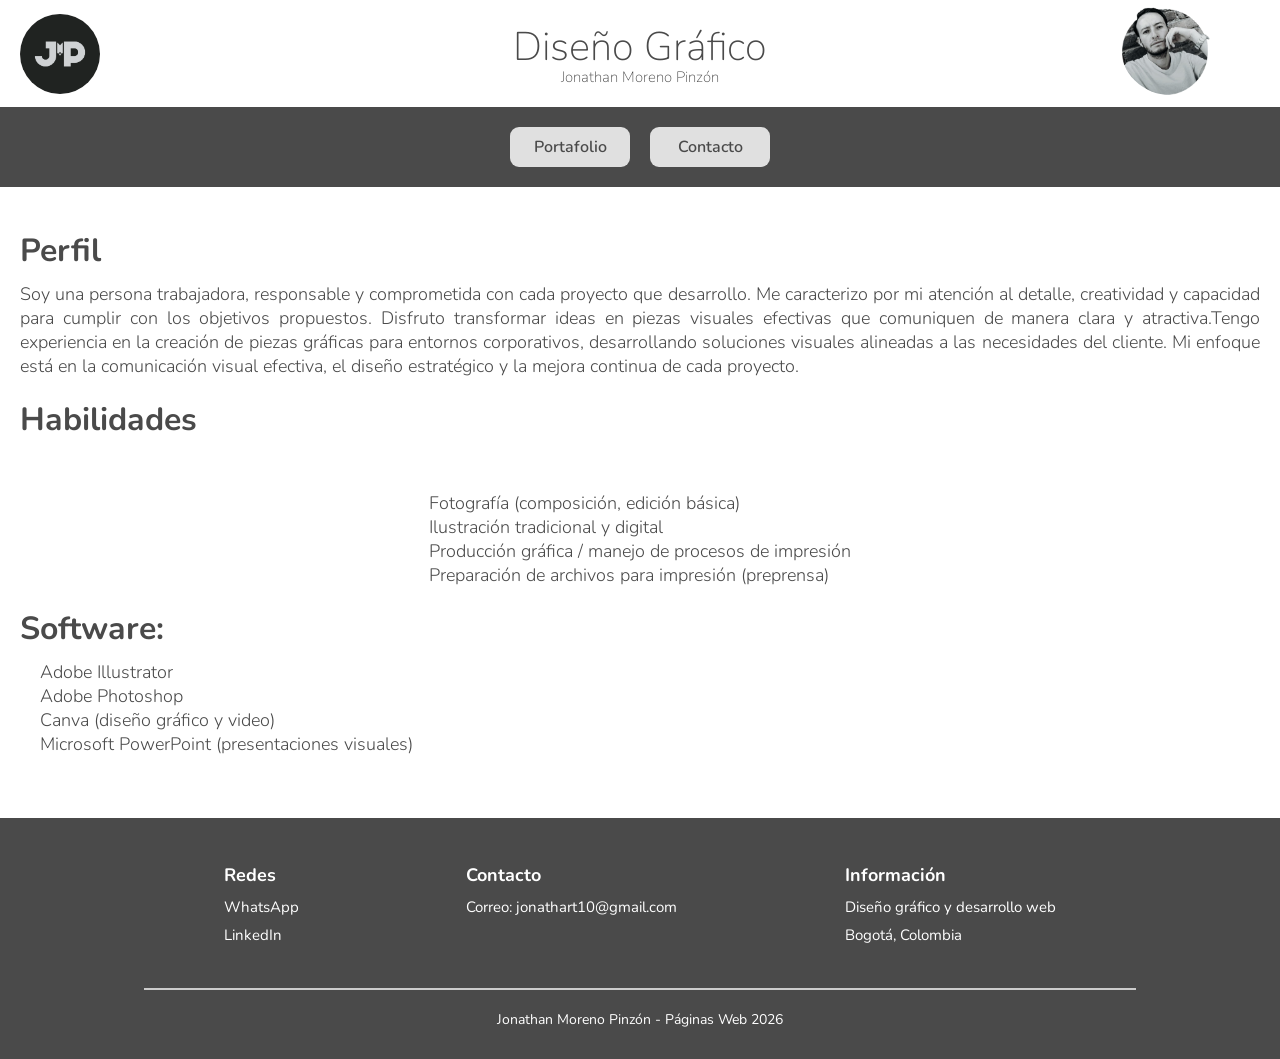
<file: index.html>
<head>
<link rel="stylesheet" type="text/css" href="css/estilo.css">
    <link rel="preconnect" href="https://fonts.googleapis.com">
<link rel="preconnect" href="https://fonts.gstatic.com" crossorigin>
<link href="https://fonts.googleapis.com/css2?family=Nunito:ital,wght@0,200..1000;1,200..1000&display=swap" rel="stylesheet"></head>

    <body>
        <header>

        <div class="caja_titulo">

        <a href="index.html" class="jmp"></a>
        
        <a href="" class="jmp2"></a>
        
            <div class="textos">
                <h1 class="tl1">Diseño Gráfico</h1>
            <h2 class="tl2">Jonathan Moreno Pinzón </h2>
         </div>
</div>
<ul class="menu1">

    <li class="btnm1"><a href="Portafolio.html">Portafolio</a></li>
    
<li class="btnm1"><a href="contacto.html">Contacto</a></li>

</ul>
        </header>
        <main class="espacioblanco">
            <h1 class="tl3">Perfil</h1>
            <p class="prepro">Soy una persona trabajadora, responsable y comprometida con cada proyecto que desarrollo. Me caracterizo por mi atención al detalle, creatividad y capacidad para cumplir con los objetivos propuestos. Disfruto transformar ideas en piezas visuales efectivas que comuniquen de manera clara y atractiva.Tengo experiencia en la creación de piezas gráficas para entornos corporativos, desarrollando soluciones visuales alineadas a las necesidades del cliente. Mi enfoque está en la comunicación visual efectiva, el diseño estratégico y la mejora continua de cada proyecto.</p>
            <h1 class="tl3">
                Habilidades
            </h1>
            <section class="prepro">
                <ul>
                <li>Fotografía (composición, edición básica)</li>
                <li>Ilustración tradicional y digital</li>
                <li>Producción gráfica / manejo de procesos de impresión</li>
                <li>Preparación de archivos para impresión (preprensa)</li>
                </ul>
            </section>
<h1 class="tl3">
    Software:
</h1>
     <ul class="prepro">
    <li>Adobe Illustrator</li>
    <li>Adobe Photoshop</li>
    <li>Canva (diseño gráfico y video)</li>
    <li>Microsoft PowerPoint (presentaciones visuales)</li>
    <li></li>
     </ul>
        </main>
        
    </body>
<footer class="footer">

    <div class="footer-contenido">

        <div class="footer-bloque">
            <h3 class="footer-titulo">Redes</h3>
            <ul>
                <li><a href="https://wa.me/573202270383" target="_blank">WhatsApp</a></li>
                <li><a href="https://www.linkedin.com/in/jonathan-moreno-196361381/" target="_blank">LinkedIn</a></li>
            </ul>
        </div>

        <div class="footer-bloque">
            <h3 class="footer-titulo">Contacto</h3>
            <ul>
                <li>Correo: jonathart10@gmail.com</li>
            </ul>
        </div>

        <div class="footer-bloque">
            <h3 class="footer-titulo">Información</h3>
            <ul>
                <li>Diseño gráfico y desarrollo web</li>
                <li>Bogotá, Colombia</li>
            </ul>
        </div>

    </div>

    <hr>

    <p class="footer-copy">
        Jonathan Moreno Pinzón - Páginas Web 2026
    </p>
    
</footer>
</file>
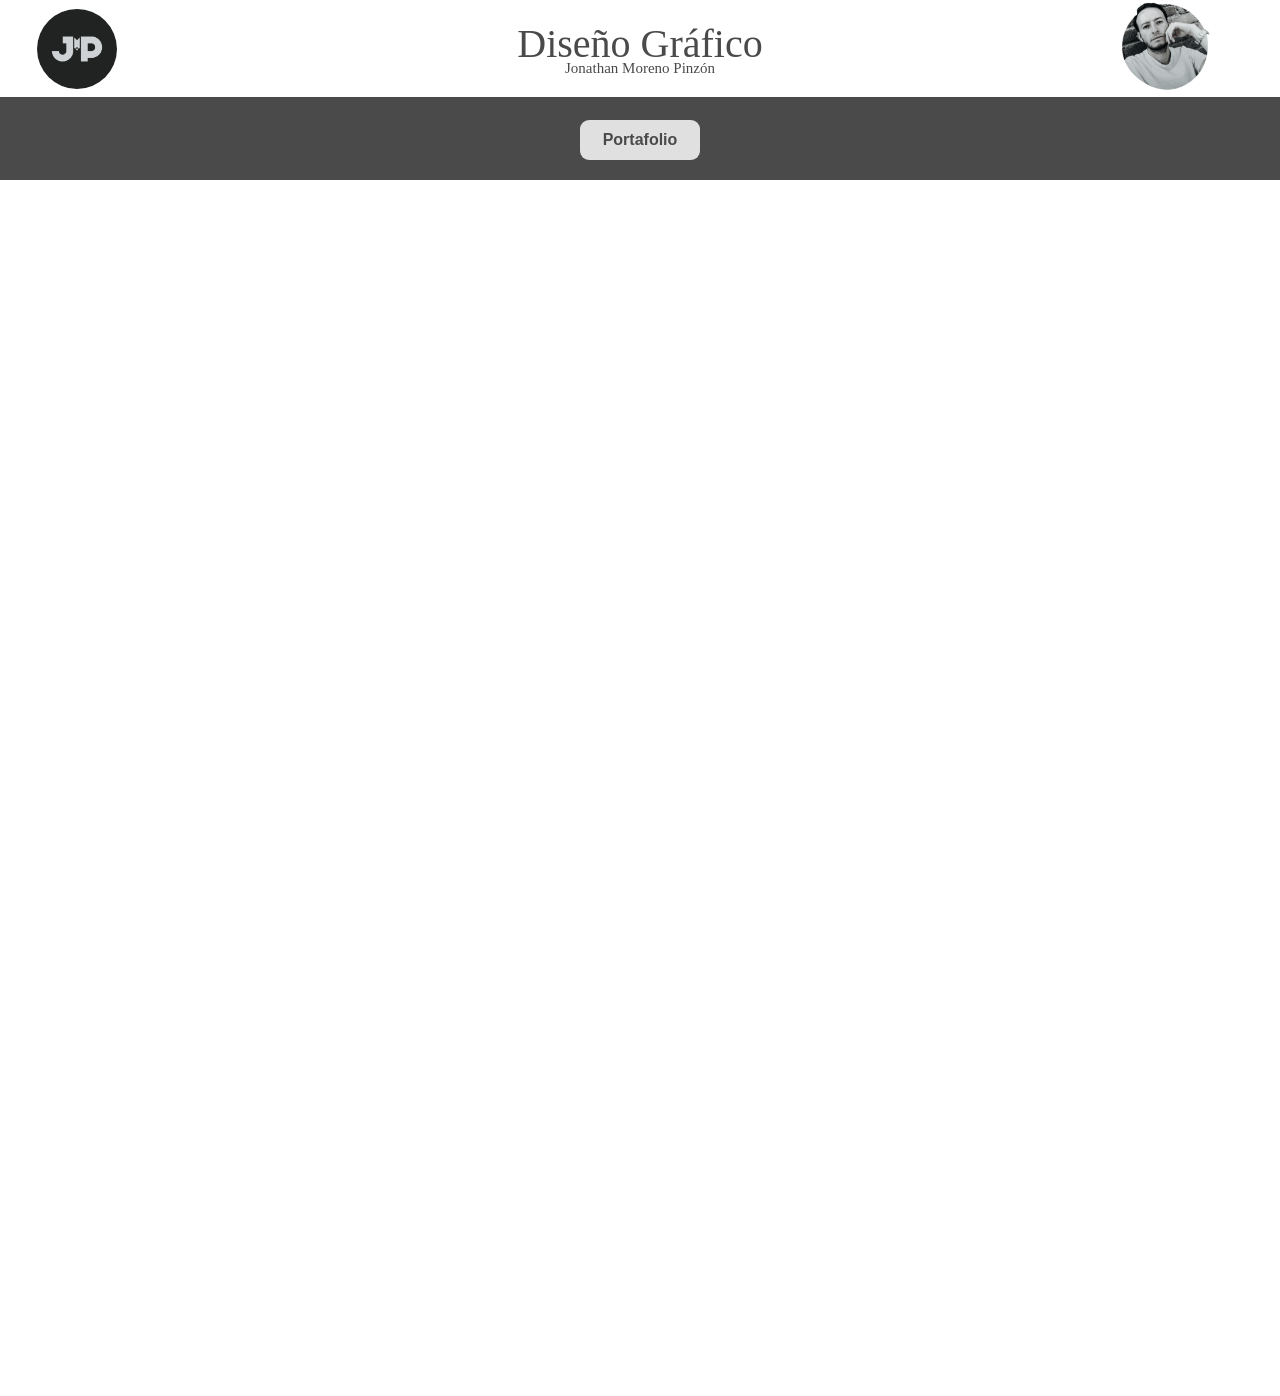
<file: contacto.html>
<html>
<head>
    
    <link rel="stylesheet" href="css/contacto.css">
</head>

<body>

<header>
            <div class="caja_titulo">


        <a href="index.html" 
class="jmp"></a>
        
        <a href="" class="jmp2"></a>
        
            <div class="textos">
                <h1 
class="tl1">Diseño 
Gráfico</h1>
            <h2 
class="tl2">Jonathan 
Moreno Pinzón </h2>
         </div>
</div>
<ul class="menu1">


    <li class="btnm1"><a 
href="Portafolio.
html">Portafolio</a></li>

</ul>
</header>

<main>

    <iframe src="https://docs.google.com/forms/d/e/1FAIpQLSdyETLbyPnpvmCDtxlnc5foqLyUwYMJb1fwPANJMLoL1zYQDQ/viewform?embedded=true" width="640" height="1176" frameborder="0" marginheight="0" marginwidth="0">Cargando…</iframe>

</main>

</body>
</html>
</file>
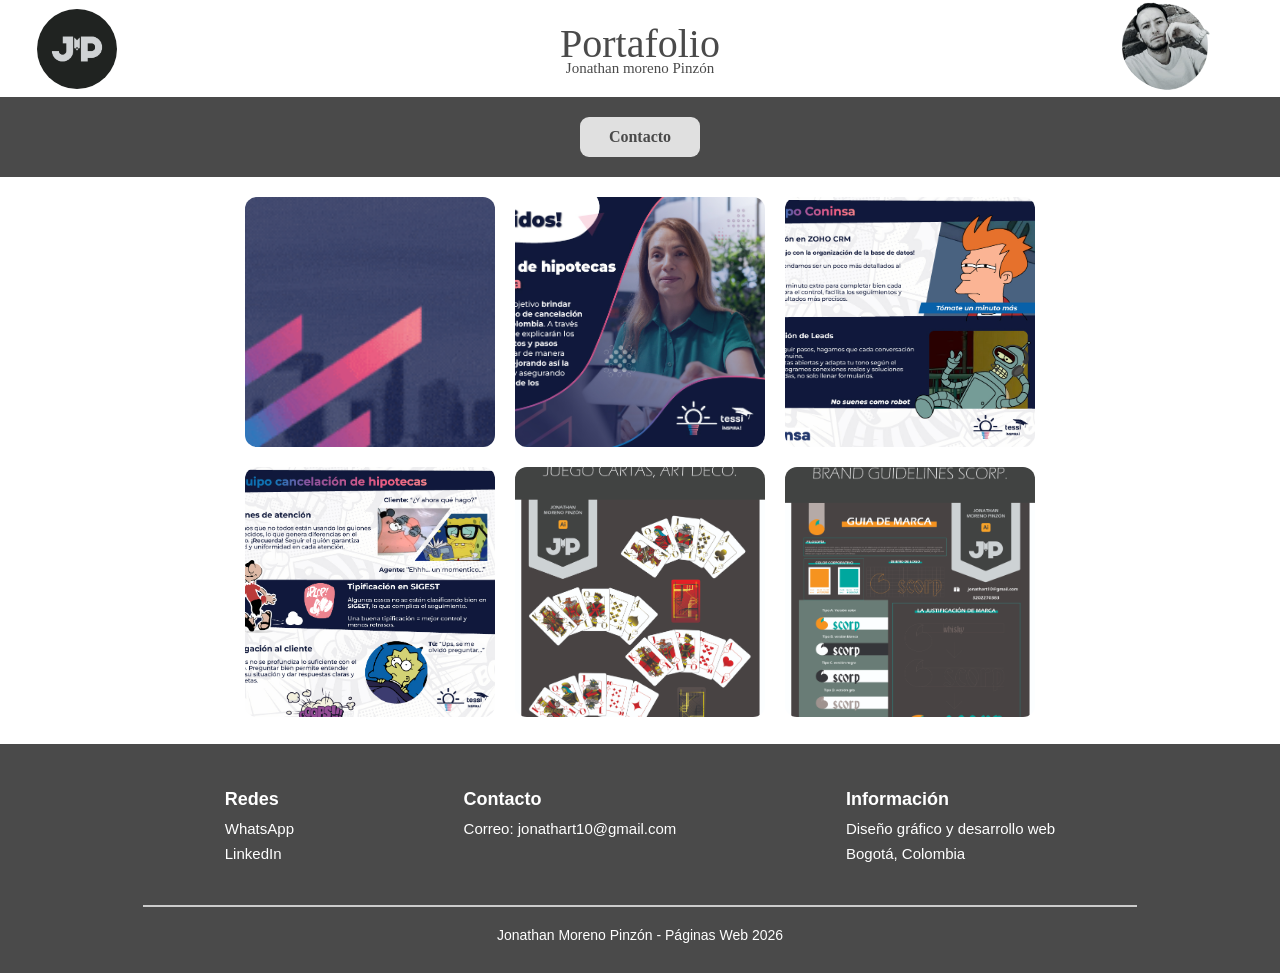
<file: Portafolio.html>
<html lang="es">
<head>
    <meta charset="UTF-8">
    <meta name="viewport" content="width=device-width, initial-scale=1.0">
    <title>Portafolio - Jonathan Moreno</title>

    <link href="css/portafolio.css" rel="stylesheet">
</head>

<body id="inicio">

<header>
    <div class="caja_titulo">

        <a href="index.html" class="jmp"></a>
        <a href="#" class="jmp2"></a>

        <div class="textos">
            <h1 class="tl1">Portafolio</h1>
            <h2 class="tl2">Jonathan moreno Pinzón </h2>
        </div>
    </div>

    <nav>
        <ul class="menu1">
            <li class="btnm1"><a href="contacto.html">Contacto</a></li>
        </ul>
    </nav>
</header>

<main>

    <section>
    <a href="#desc_t1"><div class="t_pq t1"></div></a>
    <a href="#desc_t2"><div class="t_pq t2"></div></a>
    <a href="#desc_t3"><div class="t_pq t3"></div></a>

    <a href="#desc_t4"><div class="t_pq t4"></div></a>
    <a href="#desc_t5"><div class="t_pq t5"></div></a>
    <a href="#desc_t6"><div class="t_pq t6"></div></a>
</section>

    <section class="descripciones" id="desc_t1">
        <div class="t_gr t1"></div>
        <article class="tx_desc">
            
            <h3 class="t_desc">Banner</h3>
            <p class="t_p_desc">
                Enfocado en promocionar servicios corporativos, con un estilo moderno y creativo 
                que busca atraer clientes a través de redes sociales y medios digitales.
            </p>
            <a href="#inicio">Cerrar</a>
        </article>
    </section>

    <section class="descripciones" id="desc_t2">
        
        <div class="t_gr t2"></div>
        <article class="tx_desc">
            <h3 class="t_desc">Nombre del proyecto</h3>
            <p class="t_p_desc">
                Descripción del trabajo realizado, explicando el objetivo, el estilo visual 
                y el tipo de cliente al que va dirigido.
            </p>
            <a href="#inicio">Cerrar</a>
        </article>
    </section>

    <section class="descripciones" id="desc_t3">
        
    <div class="t_gr"></div>
    <article class="tx_desc">
        <h3 class="t_desc">Equipo Coninsa</h3>
        <p class="t_p_desc">
            Pieza gráfica enfocada en comunicación corporativa interna, resaltando el trabajo en equipo y la identidad de la empresa.
        </p>
        <a href="#inicio">Cerrar</a>
    </article>
</section>

<section class="descripciones" id="desc_t4">
    <div class="t_gr"></div>
    <article class="tx_desc">
        <h3 class="t_desc">Pieza tipo meme</h3>
        <p class="t_p_desc">
            Diseño gráfico con enfoque creativo y humorístico, utilizado para generar interacción en redes sociales.
        </p>
        <a href="#inicio">Cerrar</a>
    </article>
</section>

<section class="descripciones" id="desc_t5">
    <div class="t_gr"></div>
    <article class="tx_desc">
        <h3 class="t_desc">Cartas Art Deco</h3>
        <p class="t_p_desc">
            Proyecto de ilustración inspirado en el estilo Art Deco, destacando formas geométricas y estética elegante.
        </p>
        <a href="#inicio">Cerrar</a>
    </article>
</section>

<section class="descripciones" id="desc_t6">
    <div class="t_gr"></div>
    <article class="tx_desc">
        <h3 class="t_desc">Brand Guideline</h3>
        <p class="t_p_desc">
            Desarrollo de manual de marca con lineamientos visuales para garantizar coherencia en la identidad corporativa.
        </p>
        <a href="#inicio">Cerrar</a>
    </article>
</section>
</main>

<footer class="footer">

    <div class="footer-contenido">

        <div class="footer-bloque">
            <h3 class="footer-titulo">Redes</h3>
            <ul>
                <li><a href="https://wa.me/573202270383" target="_blank">WhatsApp</a></li>
                <li><a href="https://www.linkedin.com/in/jonathan-moreno-196361381/" target="_blank">LinkedIn</a></li>
            </ul>
        </div>

        <div class="footer-bloque">
            <h3 class="footer-titulo">Contacto</h3>
            <ul>
                <li>Correo: jonathart10@gmail.com</li>
            </ul>
        </div>

        <div class="footer-bloque">
            <h3 class="footer-titulo">Información</h3>
            <ul>
                <li>Diseño gráfico y desarrollo web</li>
                <li>Bogotá, Colombia</li>
            </ul>
        </div>

    </div>

    <hr>

    <p class="footer-copy">
        Jonathan Moreno Pinzón - Páginas Web 2026
    </p>

</footer>

</body>
</html>
</file>
<file: css/estilo.css>
*{
margin: 0;
padding:0;
list-style: none;
text-decoration: none;
box-sizing: border-box;
}
.jmp{
    background-color: rgb(74, 74, 74);
    width: 80px;
    height: 80px;
     background-image: url(../Media/isologo\ jmp.png);
    background-size: 100%;
    background-repeat: no-repeat;
    background-position: center;
    border-radius: 50%;
    transition: 0.5s;
    position: absolute;
    left: 20px;
  
}
.jmp:hover{
    background-size: 70%;
    
}
.jmp2{
width: 100px;
height: 100px;
 background-image: url(../Media/j.png);
background-size: 100%;
background-repeat: 
no-repeat;
background-position: revert-layer;
margin-top: -17px;
border-radius: 50%;
transition: 0.5s;
position: absolute;
right: 60px;
}

.jmp2:hover{
    background-size: 160%;
    border-radius: 50%;
}
.textos{
    text-align: center;
}
.caja_titulo{
     display: flex;
    justify-content: center;
    align-items: center;
    position: relative;
    width: 100%;
    background-color: #ffffff;
    padding: 20px 0;
}
.tl1{
    color: rgb(74, 74, 74);
    font-size: 40px;
    font-family: "Nunito";
    font-weight: 200;
}
.tl2{
    color: rgb(74, 74, 74);
 font-size: 15px;
 font-family: "Nunito";
 font-weight: 100;
 margin-top: -7px;


}
.tl3{
   color: rgb(74, 74, 74);
    font-size: 32px;
    font-family: "Nunito", sans-serif;
    margin-bottom: 10px;
}
.menu1{
display: flex;
justify-content: center;
background-color: rgb(74, 74, 74);
padding: 10px 0;
width: 100%;
}
{
// <weight>: Use a value from 
200 to 1000
// <uniquifier>: Use a unique 
and descriptive class name


.nunito-<uniquifier> 
  font-family: "Nunito", 
sans-serif;
  font-optical-sizing: auto;
  font-weight: <weight>;
  font-style: normal;
}
.btnm1{
    background: #e0e0e0;
    width: 120px;
    height: 40px;
    border-radius: 9px;
    margin: 10px;
    text-align: center;
    line-height: 40px;
    color: rgb(74, 74, 74);
    font-family: "Nunito";
    font-weight: 600;
    cursor: pointer;
    transition: 0.3s;

}
.btnm1 a{
   display: block;
    width: 100%;
    height: 100%;
    color: rgb(74, 74, 74);
}

.btnm1:hover{
    box-shadow: inset 5px 5px 5px #bcbcbc,
    inset -5px -5px 15px #ffffff;
}
.prepro{
     color: rgb(74, 74, 74);
    font-size: 18px;
    text-align: justify;
    font-family: "Nunito", sans-serif;
    font-weight: 300;
    margin-bottom: 20px;
}
.p{
width: 1300px;
margin: auto;
font-size: 40px;
}
section{
 display: flex;
 flex-wrap: wrap;
 justify-content: center;
 margin-top: 50px;
 }
.espacioblanco{
    padding-top: 22px;
    padding-bottom: 22px;
    margin: 20px;
}
ul.prepro{
    padding-left: 20px;
}
.footer{
    background-color: rgb(74, 74, 74);
    color: white;
    padding: 30px 20px;
    font-family: "Nunito", sans-serif;
}

.footer-contenido{
    display: flex;
    justify-content: space-around;
    flex-wrap: wrap;
    max-width: 1000px;
    margin: auto;
}

.footer-bloque{
    margin: 15px;
}

.footer-titulo{
    margin-bottom: 10px;
    font-size: 18px;
}

.footer-bloque ul li{
    margin-bottom: 8px;
    font-size: 15px;
}

.footer a{
    color: white;
    transition: 0.3s;
}

.footer a:hover{
    color: #bcbcbc;
}

.footer hr{
    margin: 20px auto;
    width: 80%;
    border: 0.5px solid #ccc;
}

.footer-copy{
    text-align: center;
    font-size: 14px;
}
</file>
<file: css/contacto.css>
*{
    margin: 0;
    padding: 0;
    list-style: none;
    text-decoration: none;
}
.jmp{
    background-color: rgb(74, 
74, 74);
    width: 80px;
    height: 80px;
    background-image: url(../Media/isologo\ jmp.png);
    background-size: 100%;
    background-repeat: no-repeat;
    background-position: center;
    margin: 17px;
    border-radius: 50%;
    transition: 0.5s;
    position: absolute;
    left: 20px;
  
}
.jmp:hover{


    background-size: 70%;
    border-radius: 50%;
}
.jmp2{
    background-color: rgb
(74, 74, 74);
width: 100px;
height: 100px;
 background-image: url(../Media/j.png);
background-size: 100%;
background-repeat: 
no-repeat;
background-position: 
revert-layer;
margin-top: -17px;
border-radius: 50%;
transition: 0.5s;
position: absolute;
right: 60px;
}

.jmp2:hover{
    background-size: 160%;
    border-radius: 50%;
}
.textos{
    text-align: center;
}
.caja_titulo{
        display: flex;
   justify-content: center;
   align-items: center;
   position: relative;
   width: 100%;
   background-color: #ffffff;
   padding-bottom: 12px;
   padding-top: 12px;
   padding: 20px 0;
}
{
// <weight>: Use a value from 
200 to 1000
// <uniquifier>: Use a unique 
and descriptive class name;




.nunito-<uniquifier> 
  font-family: "Nunito", 
sans-serif;
  font-optical-sizing: auto;
  font-weight: <weight>;
  font-style: normal;
}
.tl1{
     color: rgb(74, 74, 74);
 text-align: center;
 margin: 0;
 font-size: 40px;
 font-family: "Nunito";
 font-weight: 200;
}
.tl2{
        color: rgb(74, 74, 74);

 margin: 0;
 font-size: 15px;
 font-family: "Nunito";
 font-weight: 100;
 margin-top: -7px;
}
.tl3{
    color: rgb(74, 74, 74);
    margin: -14px;
    margin-left: inherit;
    font-size: 40px;
    font-family: "Nunito";
    margin-top: 10px;
    text-align: center;
}
.menu1{
    display: flex;
justify-content: center;
background-color: rgb(74, 
74, 
74);
padding: 10px 0;
width: 100%;
}
.btnm1{
     background: #e0e0e0;
 width: 120px;
 height: 40px;
 border-radius: 9px;
 margin: 10px;
 margin-top: 13px;
 text-align: center;
 line-height: 40px;
 color: rgb(74, 74, 74);
 font-family: "Nunito";
 font-weight: 600;
 cursor: pointer;
}
.btnm1 a{
    width: 120px;
height: 40px;
border-radius: 8px;
margin: 10px;
margin-top: 13px;
text-align: center;
line-height: 40px;
color: rgb(74, 74, 74);
font-family: "Nunito", 
sans-serif;
cursor: pointer;
transition: 0.3s;
}
.btnm1:hover{
    box-shadow: inset 10px 
10px 
    30px #bcbcbc,inset -10px 
    -10px 30px#ffffff;
}
form{
    width: 300px;
    margin: 20px auto;
}

input, textarea{
    width: 100%;
    margin-bottom: 10px;
}

button{
    width: 100%;
}
main{
    display: flex;
    justify-content: center; 
    align-items: center;    
    min-height: 80vh;      
    padding: 20px;
}
</file>
<file: css/portafolio.css>
*{
    margin: 0;
    padding: 0;
    list-style: none;
    text-decoration: none;
}
.jmp{
    background-color: rgb(74, 
74, 74);
    width: 80px;
    height: 80px;
    background-image: url(../Media/isologo\ jmp.png);
    background-size: 100%;
    background-repeat: no-repeat;
    background-position: center;
    margin: 17px;
    border-radius: 50%;
    transition: 0.5s;
    position: absolute;
    left: 20px;
  
}
.jmp:hover{

    background-size: 70%;
    border-radius: 50%;
}
.jmp2{
    background-color: rgb
(74, 74, 74);
width: 100px;
height: 100px;
 background-image: url(../Media/j.png);
background-size: 100%;
background-repeat: 
no-repeat;
background-position: 
revert-layer;
margin-top: -17px;
border-radius: 50%;
transition: 0.5s;
position: absolute;
right: 60px;
}


.jmp2:hover{
    background-size: 160%;
    border-radius: 50%;
}
.textos{
    text-align: center;
}
.caja_titulo{
        display: flex;
   justify-content: center;
   align-items: center;
   position: relative;
   width: 100%;
   background-color: #ffffff;
   padding-bottom: 12px;
   padding-top: 12px;
   padding: 20px 0;
}

.tl1{
     color: rgb(74, 74, 74);
 text-align: center;
 margin: 0;
 font-size: 40px;
 font-family: "Nunito";
 font-weight: 200;
   

}
.tl2{
        color: rgb(74, 74, 74);
 text-align:center;
 margin: 0;
 font-size: 15px;
 font-family: "Nunito";
 font-weight: 200;
 margin-top: -7px;


}
.tl3{
    font-family: "Nunito";
        color: rgb(205, 205, 205);
    text-align: center;
    margin: 0;
    font-size: 10px;
    font-family: "Nunito";
    font-weight: 200;
}
section{
    display: grid;
    grid-template-columns: repeat(3, 250px);
    gap: 20px;
    justify-content: center;
    margin-top: 20px;
}
.menu1{
    display: flex;
justify-content: center;
background-color: rgb(74, 74, 
74);
padding: 10px 0;
width: 100%;
}
.btnm1{
  background: #e0e0e0;
    width: 120px;
    height: 40px;
    border-radius: 9px;
    margin: 10px;
    text-align: center;
    line-height: 40px;
    color: rgb(74, 74, 74);
    font-family: "Nunito";
    font-weight: 600;
    cursor: pointer;
    transition: 0.3s;

}
.btnm1 a{
display: block;
    width: 100%;
    height: 100%;
    color: rgb(74, 74, 74);
}
.btnm1:hover{
    box-shadow: inset 10px 10px 
    30px #bcbcbc,inset -10px 
    -10px 30px#ffffff;
}
.t_pq{
    width: 250px;
    height: 250px;
    background-color: #8cc63f;
    background-size: cover;
    background-position: center;
    border-radius: 12px;
    overflow: hidden;
    position: relative;
    cursor: pointer;
    transition: 0.3s;
}
.t_pq:hover{
    transform: scale(1.05);
}
.t_pq::after{
    content: "Ver proyecto";
    position: absolute;
    bottom: 0;
    left: 0;
    width: 100%;
    padding: 10px;
    background: rgba(0,0,0,0.6);
    color: white;
    font-family: "Nunito", sans-serif;
    font-size: 14px;
    text-align: center;
    opacity: 0;
    transition: 0.3s;
}

.t_pq:hover::after{
    opacity: 1;
}
.t1{
    background-image: url(../Media/banner\ Tessi\ linkedin\ 2.gif);
    background-repeat: no-repeat;
    background-position: left;
}
.t2{
    background-image: url(../Media/Cancelación-de-hipotecas-Bancolombia-Bienvenidos.jpg);
    background-repeat:no-repeat;
    background-position: right;
}
.t3{
     background-image: url(../Media/Equipo-coninsa.jpg);
    background-repeat:no-repeat;
    background-position: right;
}
.t4{
    background-image: url(../Media/Equipo-cancelación-de-hipotecas-tipo-meme.jpg);
    background-repeat: no-repeat;
    background-position: right;
}
.t5{
    background-image: url(../Media/cartas\ art\ deco.jpg);
    background-repeat: 
    no-repeat;
    background-position: 
    cover;
}
.t6{
    background-image: url(../Media/brand\ guideline\ scorp.jpg);
    background-repeat: 
    no-repeat;
    background-position: 
    cover;
}
.descripciones{
    width: 100%;
    display: none;
    flex-wrap: wrap;
    background-color: rgb(207, 210, 212);
    position: fixed;
    left: 0;
    top: 0;
    height: 100vh;
    justify-content: center;
    align-items: center;
}
#desc_t1:target{
    display: flex;
}
#desc_t1 .t_gr{
    background-image: url(../Media/banner\ Tessi\ linkedin\ 2.gif);
}

#desc_t2 .t_gr{
    background-image: url(../Media/Cancelación-de-hipotecas-Bancolombia-Bienvenidos.jpg);
}

#desc_t3 .t_gr{
    background-image: url(../Media/Equipo-coninsa.jpg)
}

#desc_t4 .t_gr{
    background-image: url(../Media/Equipo-cancelación-de-hipotecas-tipo-meme.jpg);
}

#desc_t5 .t_gr{
    background-image: url(../Media/cartas\ art\ deco.jpg);
}

#desc_t6 .t_gr{
    background-image: url(../Media/brand\ guideline\ scorp.jpg);
}
.t_gr{
    width: 500px;
    height: 500px;
    background-size: contain; 
    background-repeat: no-repeat;
    background-position: center;
    border-radius: 12px;
}

#desc_t1:target,
#desc_t2:target,
#desc_t3:target,
#desc_t4:target,
#desc_t5:target,
#desc_t6:target{
    display: flex;
}
.tx_desc{
    width: 400px;
    padding: 30px;
    background-color: white;
    border-radius: 12px;
    margin-left: 20px;
}
.menu2{
    display: flex;
    flex-wrap: wrap;
    justify-content: space-between;
    margin: auto;
    background-color: rgb(74, 74, 74);
        font-family: "Nunito",
sans-serif;
    padding: 10px 10px;
    font-size: 20px;
    font-weight: 300;
    color: #ffffff;
}
.t_desc{
    font-family: "Nonito",
    sans-serif;
    font-size: 20px;
    font-weight: 800;
    color:  rgb(74, 74, 74);
}
.t_p_desc{
     font-family: "Nonito",
 sans-serif;
 font-size: 18px;
 font-weight: 200;
 color:  rgb(74, 74, 74);
 text-align: justify;
}
.btnm2{
   
}
.titulo3 {
    background-color:  rgb(74, 
74, 74);
    color: rgb(74, 74, 74);
font-family: "Nunito", 
sans-serif;
    text-align: center;
    font-size: 10px;
    font-weight: 100;
    color: #ffffff;
    padding-bottom: 7px;
}
.footer{
    background-color: rgb(74, 74, 74);
    color: white;
    padding: 30px 20px;
    font-family: "Nunito", sans-serif;
    margin-top: 27px;
}

.footer-contenido{
    display: flex;
    justify-content: space-around;
    flex-wrap: wrap;
    max-width: 1000px;
    margin: auto;
}

.footer-bloque{
    margin: 15px;
}

.footer-titulo{
    margin-bottom: 10px;
    font-size: 18px;
}

.footer-bloque ul li{
    margin-bottom: 8px;
    font-size: 15px;
}

.footer a{
    color: white;
    transition: 0.3s;
}

.footer a:hover{
    color: #bcbcbc;
}

.footer hr{
    margin: 20px auto;
    width: 80%;
    border: 0.5px solid #ccc;
}

.footer-copy{
    text-align: center;
    font-size: 14px;
}
</file>
